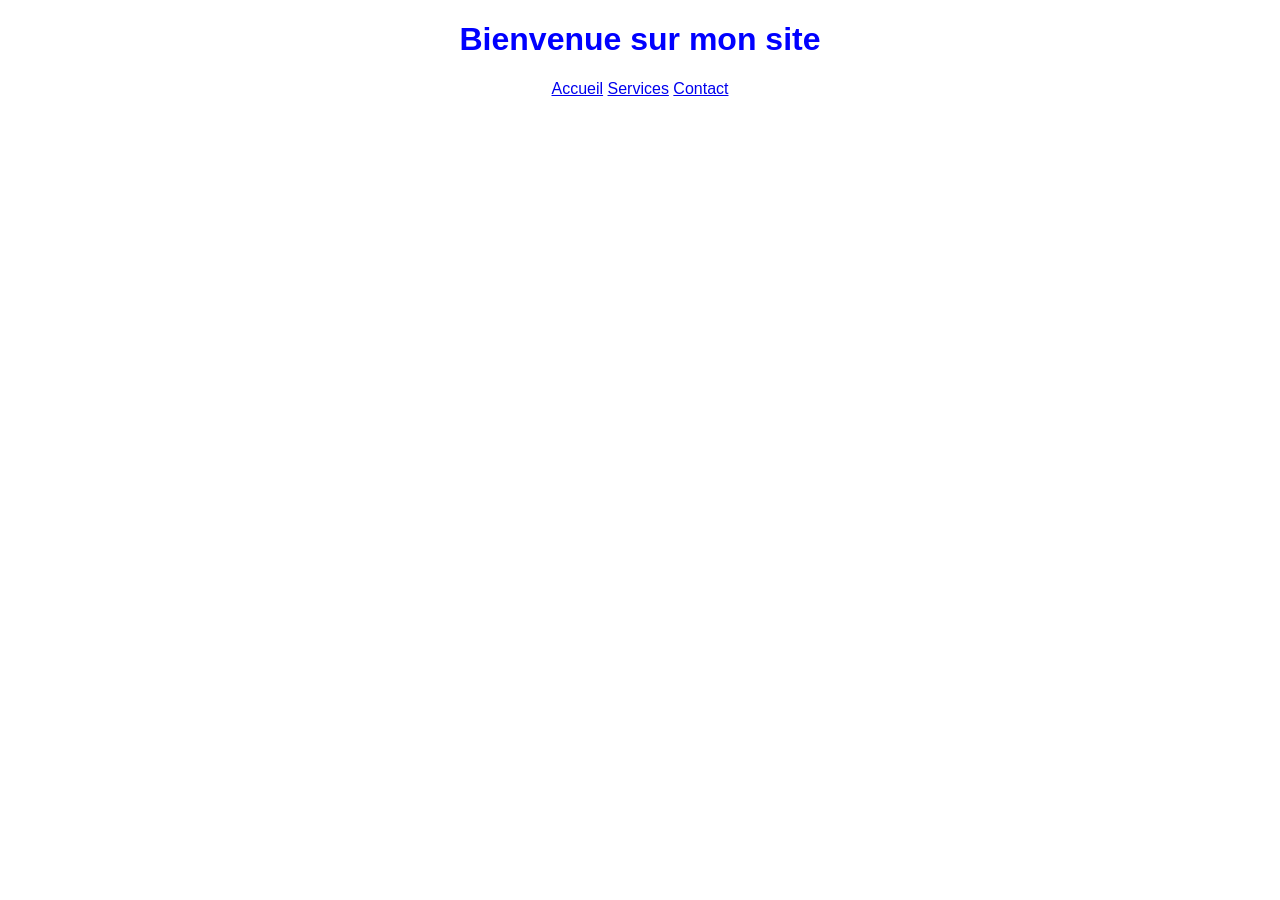
<file: index.html>
<!DOCTYPE html>
<html lang="en">
<head>
    <meta charset="UTF-8">
    <meta name="viewport" content="width=device-width, initial-scale=1.0">
    <title>Document</title>
    <link rel="stylesheet" href="style.css">
</head>
<body>
   <h1>Bienvenue sur mon site</h1>
   <nav>
  <a href="index.html">Accueil</a>
  <a href="#services">Services</a>
  <a href="#contact">Contact</a>
</nav>
</body>
</html>
</file>
<file: style.css>
body {
    font-family: Arial, sans-serif;
    text-align: center;
}

h1 {
    color: blue;
}
</file>
